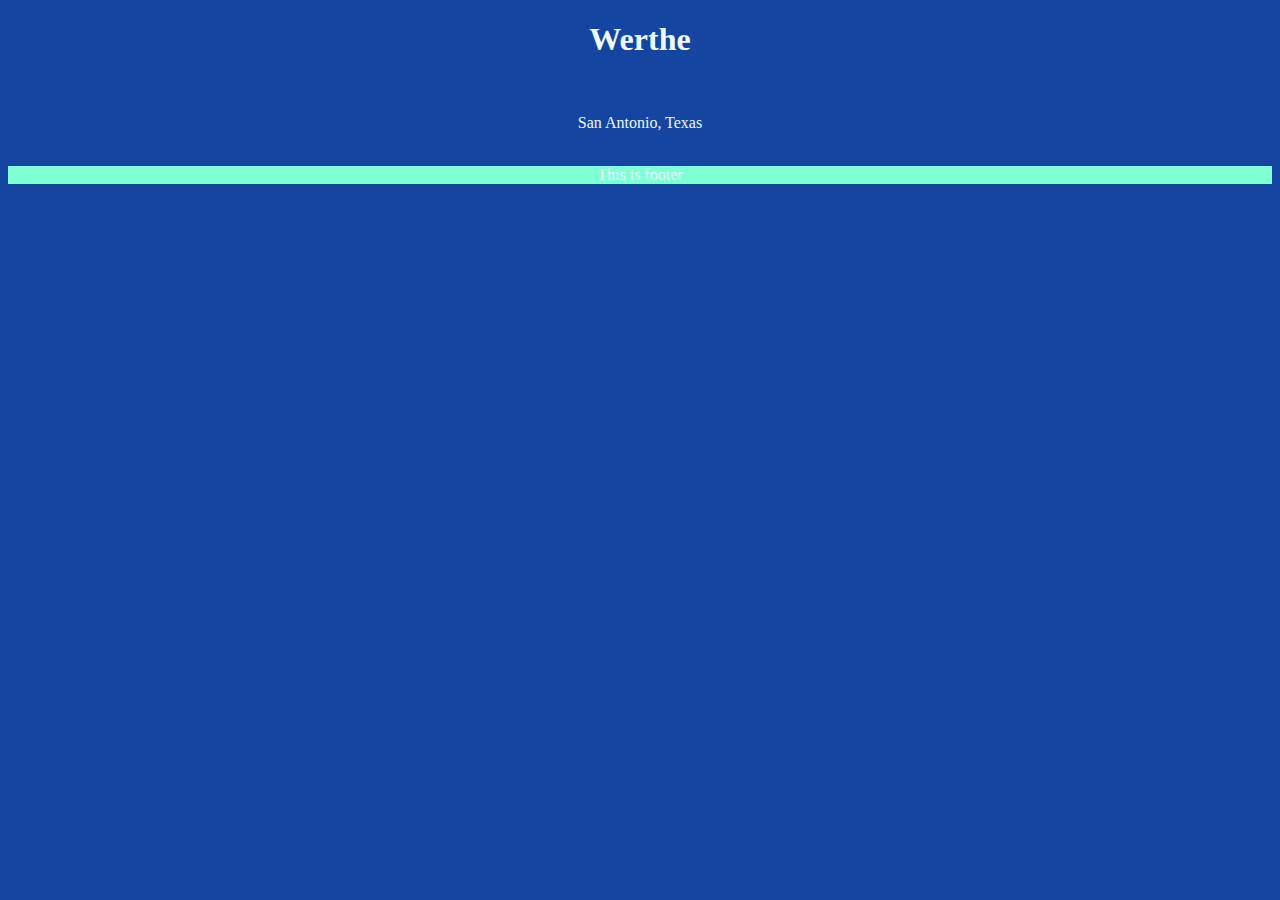
<file: index.html>
<!DOCTYPE html>
<html lang="en">
<head>
    <meta charset="UTF-8">
    <meta name="viewport" content="width=device-width, initial-scale=1.0">
    <link href="style.css" rel="stylesheet" type="text/css">
    <!--Owner must pick a css document before moving to JS-->
    <!--Owner should think of font choice for readable and viewable marketing-->
    <title>Werthe</title>
</head>
<body>
    <header>
        <!--a nav bar either above or below
        nav bar should have a part to go to blank pages for importants
        a login part with email is needed -->
        <h1 class="title">Werthe</h1></br>
        <p class="title">San Antonio, Texas</p><br>
        <nav>
            <!--this is where the select of stuff goes for each page-->
        </nav>
    </header>
    <!--depends on how the layout is needed however main and aside 
    are ajustable to be a left and right, as long as main 
    contains the main foucs of site-->
    <main id="main" class="main">

    </main>
    <aside id="aside" class="aside">

    </aside>
    <!--footer should be last to edit due to how the site building goes
    it will have when it was copy righted or w.e. as well as owner's name-->
    <footer class="footer">This is footer</footer>
    <script src="script.js" type="text/javascript"></script>
</body>
</html>
</file>
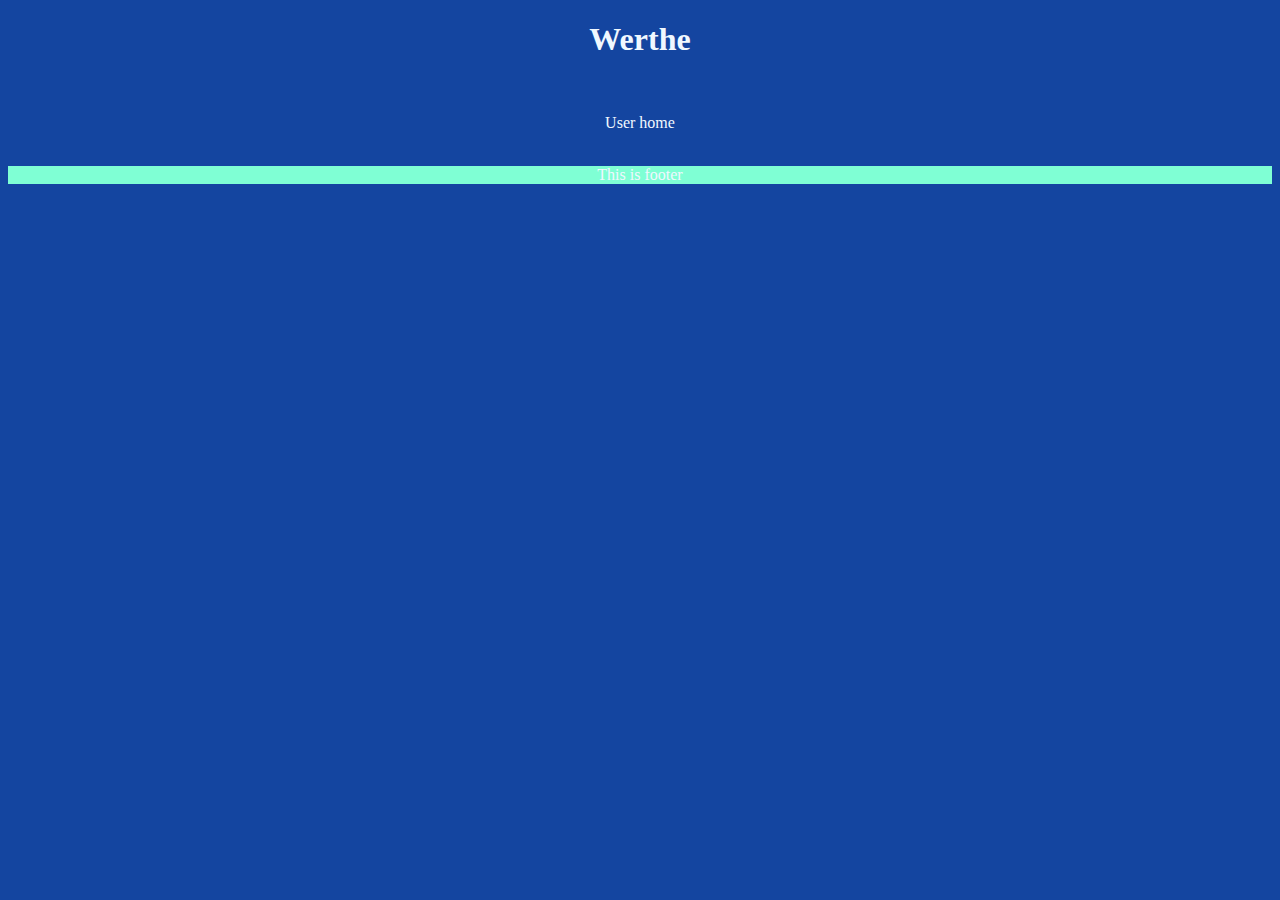
<file: userhomepage.html>
<!DOCTYPE html>
<html lang="en">
<head>
    <meta charset="UTF-8">
    <meta name="viewport" content="width=device-width, initial-scale=1.0">
    <link href="style.css" rel="stylesheet" type="text/css">
    <!--Owner must pick a css document before moving to JS-->
    <!--Owner should think of font choice for readable and viewable marketing-->
    <title>Werthe</title>
</head>
<body>
    <header>
        <!--a nav bar either above or below
        nav bar should have a part to go to blank pages for importants
        a login part with email is needed -->
        <h1 class="title">Werthe</h1></br>
        <p class="title">User home</p><br>
    </header>
    <!--This is where the login user has their history and etc
    like the index it will mimic it set up-->
    <main id="main" class="main">

    </main>
    <aside id="aside" class="aside">

    </aside>
    <!--footer should be last to edit due to how the site building goes
    it will have when it was copy righted or w.e. as well as owner's name-->
    <footer class="footer">This is footer</footer>
    <script src="script.js" type="text/javascript"></script>
</body>
</html>
</file>
<file: style.css>
.title{
    color: aliceblue;
    text-align: center;
}

body{
    background-color: rgb(20, 69, 160);
}

.footer{
    color: aliceblue;
    text-align: center;
    background-color: aquamarine;
}
</file>
